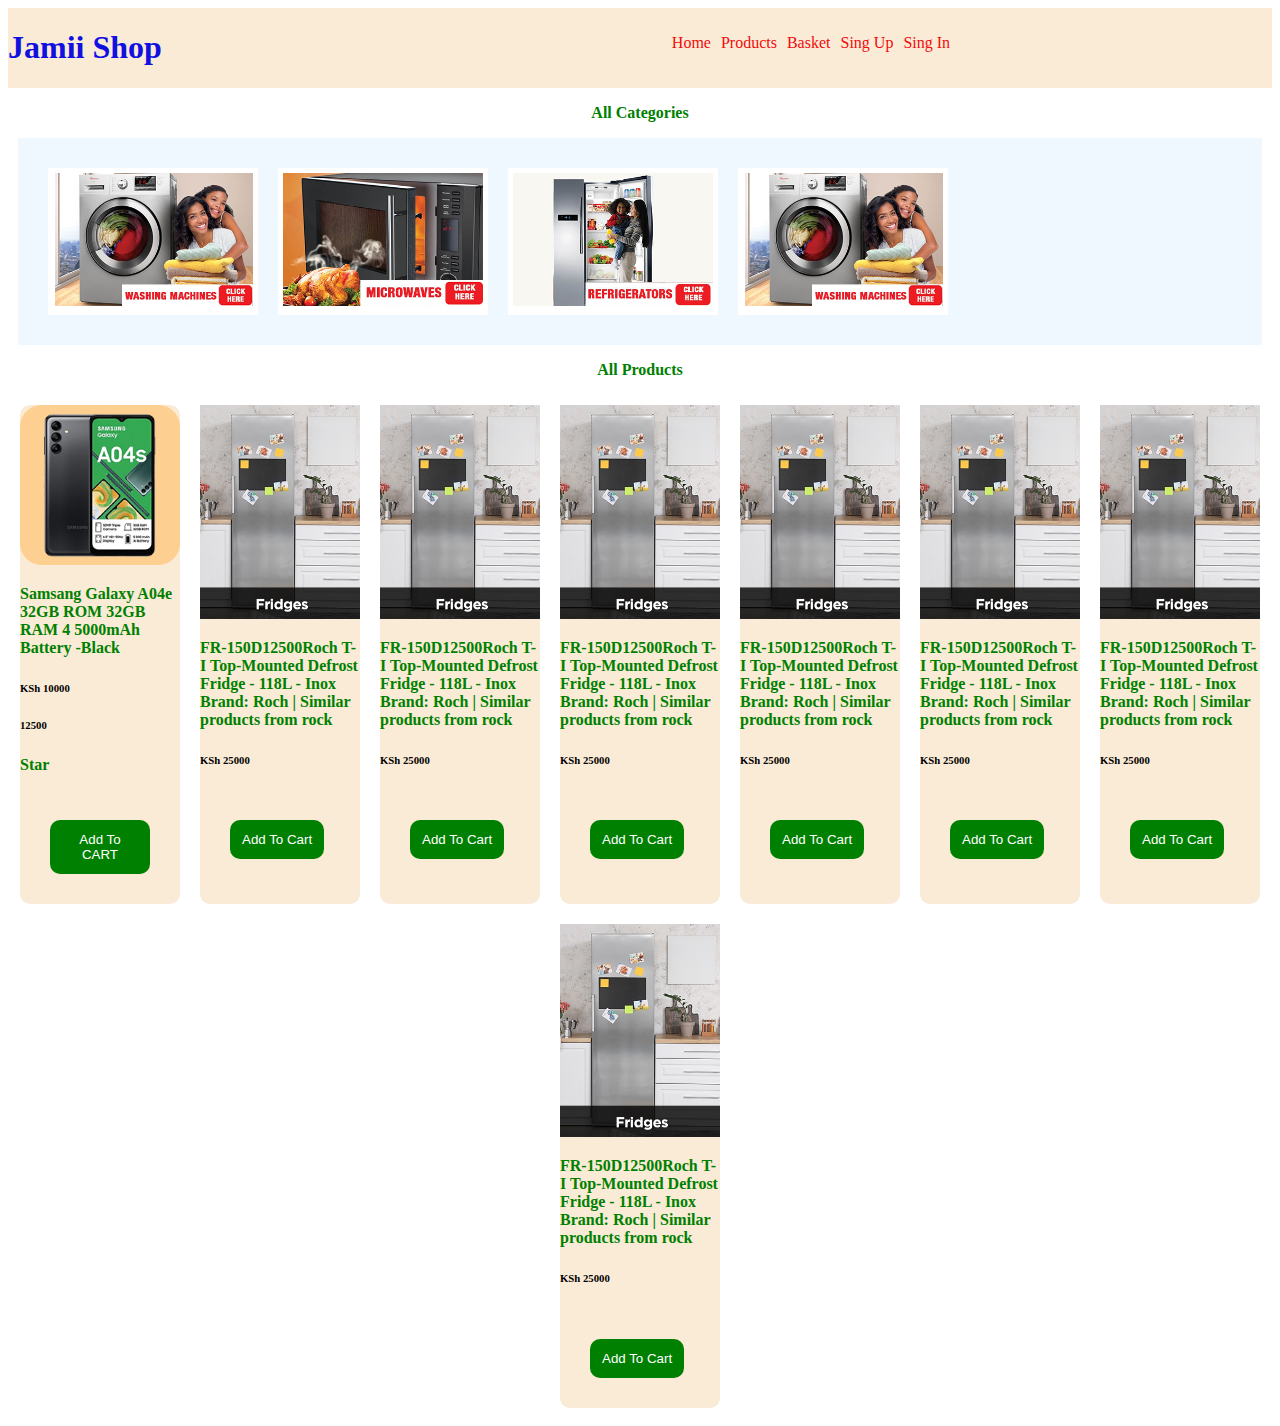
<file: index.html>
<!DOCTYPE html>
<html lang="en">
  <head>
    <meta charset="UTF-8" />
    <meta name="viewport" content="width=device-width, initial-scale=1.0" />
    <title>inde.html</title>
    <link rel="stylesheet" href="main.css" />
  </head>

  <body>
    <div class="header">
      <h1 class="shop-name">Jamii Shop</h1>
      <ul class="menu">
        <li>Home</li>
        <li>Products</li>
        <li>Basket</li>
        <li>Sing Up</li>
        <li>Sing In</li>
      </ul>
    </div>
    <p class="title">All Categories</p>
    <div class="boxes">
      <div class="box">
        <a href="product_desc.html" class="image-link">
          <img src="images/jumia-1.png" alt="phone image" />
        </a>
      </div>
      <div class="box">
        <a href="product_desc.html" class="image-link">
          <img src="images/jumia-2.png" alt="phone image" />
        </a>
      </div>
      <div class="box">
        <a href="product_desc.html" class="image-link">
          <img src="images/jumia-3.png" alt="phone image" />
        </a>
      </div>
      <div class="box">
        <a href="product_desc.html" class="image-link">
          <img src="images/jumia-1.png" alt="phone image" />
        </a>
      </div>
    </div>
    <p class="title">All Products</p>
    <div class="product-cards">
      <div class="card">
        <img src="images/pc-1.png" alt=" smart phone" />
        <p>Samsang Galaxy A04e 32GB ROM 32GB RAM 4 5000mAh Battery -Black</p>
        <h6>KSh 10000</h6>
        <h6>12500</h6>
        <p>Star</p>
        <button>Add To CART</button>
      </div>
      <div class="card">
        <img src="images/Fridges.jpg" alt=" a frige" />
        <p>
          FR-150D12500Roch T-I Top-Mounted Defrost Fridge - 118L - Inox Brand:
          Roch | Similar products from rock
        </p>
        <h6>KSh 25000</h6>
        <button>Add To Cart</button>
      </div>
      <div class="card">
        <img src="images/Fridges.jpg" alt=" a frige" />
        <p>
          FR-150D12500Roch T-I Top-Mounted Defrost Fridge - 118L - Inox Brand:
          Roch | Similar products from rock
        </p>
        <h6>KSh 25000</h6>
        <button>Add To Cart</button>
    </div>
    <div class="card">
        <img src="images/Fridges.jpg" alt=" a frige" />
        <p>
          FR-150D12500Roch T-I Top-Mounted Defrost Fridge - 118L - Inox Brand:
          Roch | Similar products from rock
        </p>
        <h6>KSh 25000</h6>
        <button>Add To Cart</button></div>
        <div class="card">
        <img src="images/Fridges.jpg" alt=" a frige" />
        <p>
          FR-150D12500Roch T-I Top-Mounted Defrost Fridge - 118L - Inox Brand:
          Roch | Similar products from rock
        </p>
        <h6>KSh 25000</h6>
        <button>Add To Cart</button>
        </div>
        <div class="card">
        <img src="images/Fridges.jpg" alt=" a frige" />
        <p>
          FR-150D12500Roch T-I Top-Mounted Defrost Fridge - 118L - Inox Brand:
          Roch | Similar products from rock
        </p>
        <h6>KSh 25000</h6>
        <button>Add To Cart</button>
      </div>
      <div class="card">
        <img src="images/Fridges.jpg" alt=" a frige" />
        <p>
          FR-150D12500Roch T-I Top-Mounted Defrost Fridge - 118L - Inox Brand:
          Roch | Similar products from rock
        </p>
        <h6>KSh 25000</h6>
        <button>Add To Cart</button>
      </div>
      <div class="card">
        <img src="images/Fridges.jpg" alt=" a frige" />
        <p>
          FR-150D12500Roch T-I Top-Mounted Defrost Fridge - 118L - Inox Brand:
          Roch | Similar products from rock
        </p>
        <h6>KSh 25000</h6>
        <button>Add To Cart</button>
      </div>
  </body>
</html>
</file>
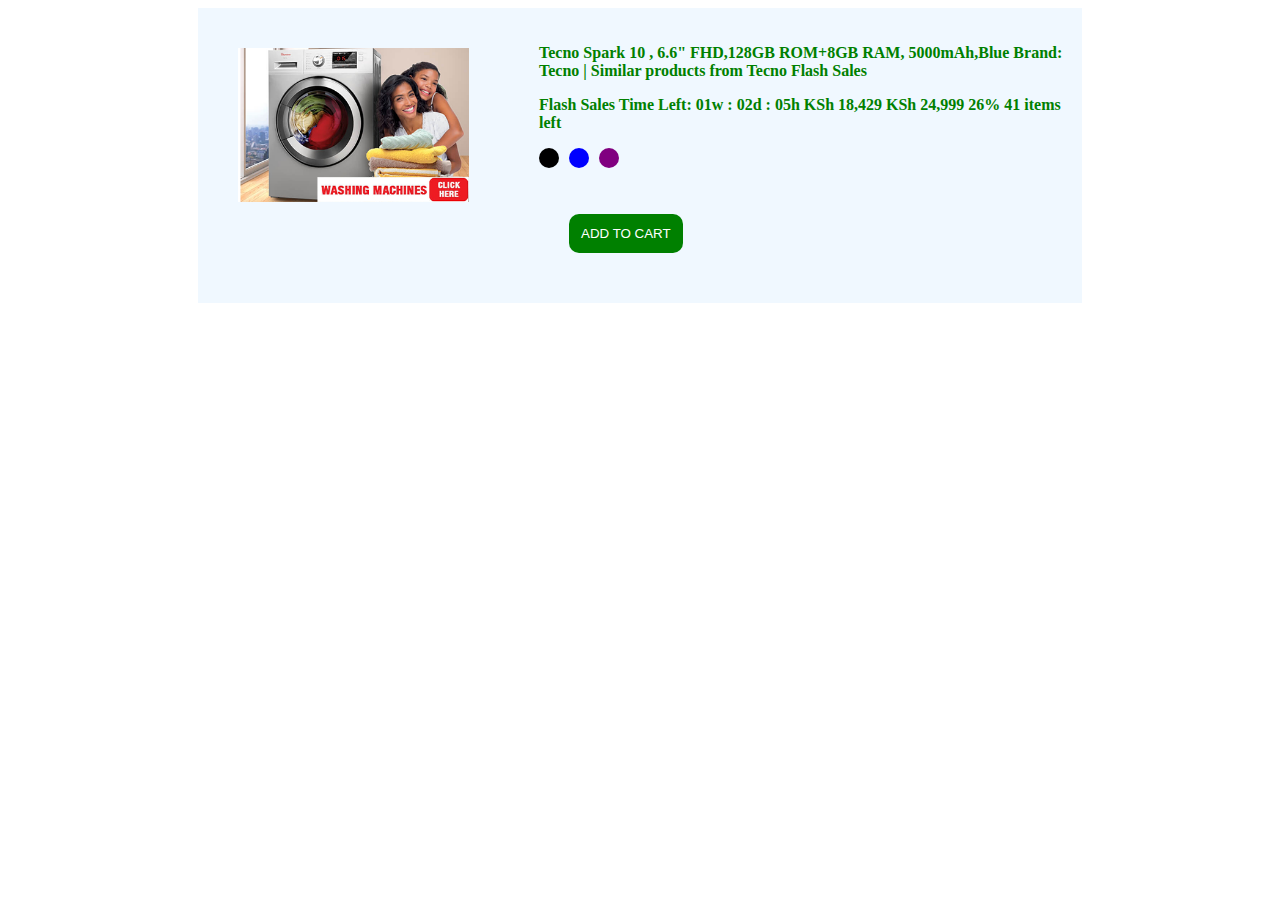
<file: product_desc.html>
<!DOCTYPE html>
<html lang="en">
  <head>
    <meta charset="UTF-8" />
    <meta name="viewport" content="width=, initial-scale=1.0" />
    <title>products desc.html</title>
    <link rel="stylesheet" href="main.css"
  </head>

  <body>
    <div class="product">
      <div class="image-cont">
        <img src="images/jumia-1.png" alt="phone image" />
      </div>
      <div class="product-description">
        <p>
          Tecno Spark 10 , 6.6" FHD,128GB ROM+8GB RAM, 5000mAh,Blue Brand: Tecno
          | Similar products from Tecno Flash Sales
        </p>
        <p>
          Flash Sales Time Left: 01w : 02d : 05h KSh 18,429 KSh 24,999 26% 41
          items left
        </p>
        <ul>
          <li class="black-circle">Black</li>
          <li class="blue-circle">blue</li>
          <li class="purple-circle">purple</li>
        </ul>
        <button>ADD TO CART</button>
      </div>
    </div>
  </body>
</html>
</file>
<file: main.css>
* {
  padding: 0;
  margin: o;
}

.header {
  display: flex;
  gap: 500px;
  background-color: antiquewhite;
}
.shop-name {
  color: rgb(16, 16, 224);
}
.menu {
  font: bold;
  justify-content: left;
  background-color: antiquewhite;
  padding: 10px;
  color: rgb(241, 11, 11);
  cursor: pointer;
}

.title {
  text-align: center;
}

.boxes {
  background-color: aliceblue;
  padding: 20px;
  margin: 10px;
  display: flex;
  justify-items: center;
}
.box {
  background-color: white;
  margin: 10px;
  width: 200px;
  padding: 5px;
}

.box .image-link {
  width: 100%;
}

.image-link img {
  width: 100%;
}

.product-cards {
  display: flex;
  flex-wrap: wrap;
  justify-content: center;
}

.card {
  background-color: antiquewhite;
  width: 160px;
  border-radius: 10px;
  margin: 10px;
}
img {
  width: 100%;
  /* height: 60%; */
}

.product {
  display: flex;
  background-color: aliceblue;
  width: 70%;
  margin: 0 auto;
  gap: 10px;
}
.product-description {
  padding: 20px;
}

.image-cont {
  padding: 20px;
  margin: 20px;
}

ul {
  display: flex;
  gap: 10px;
  list-style-type: none;
}
.black-circle,
.purple-circle,
.blue-circle {
  height: 20px;
  width: 20px;
  border-radius: 50%;
  color: transparent;
  cursor: pointer;
}
.blue-circle {
  background-color: blue;
}

.black-circle {
  background-color: black;
}

.purple-circle {
  background-color: purple;
}

p {
  color: green;
  font-weight: bold;
}
button {
  background-color: green;
  border-radius: 10px;
  border-color: transparent;
  padding: 10px;
  margin: 30px;
  color: white;
  cursor: pointer;
}
</file>
